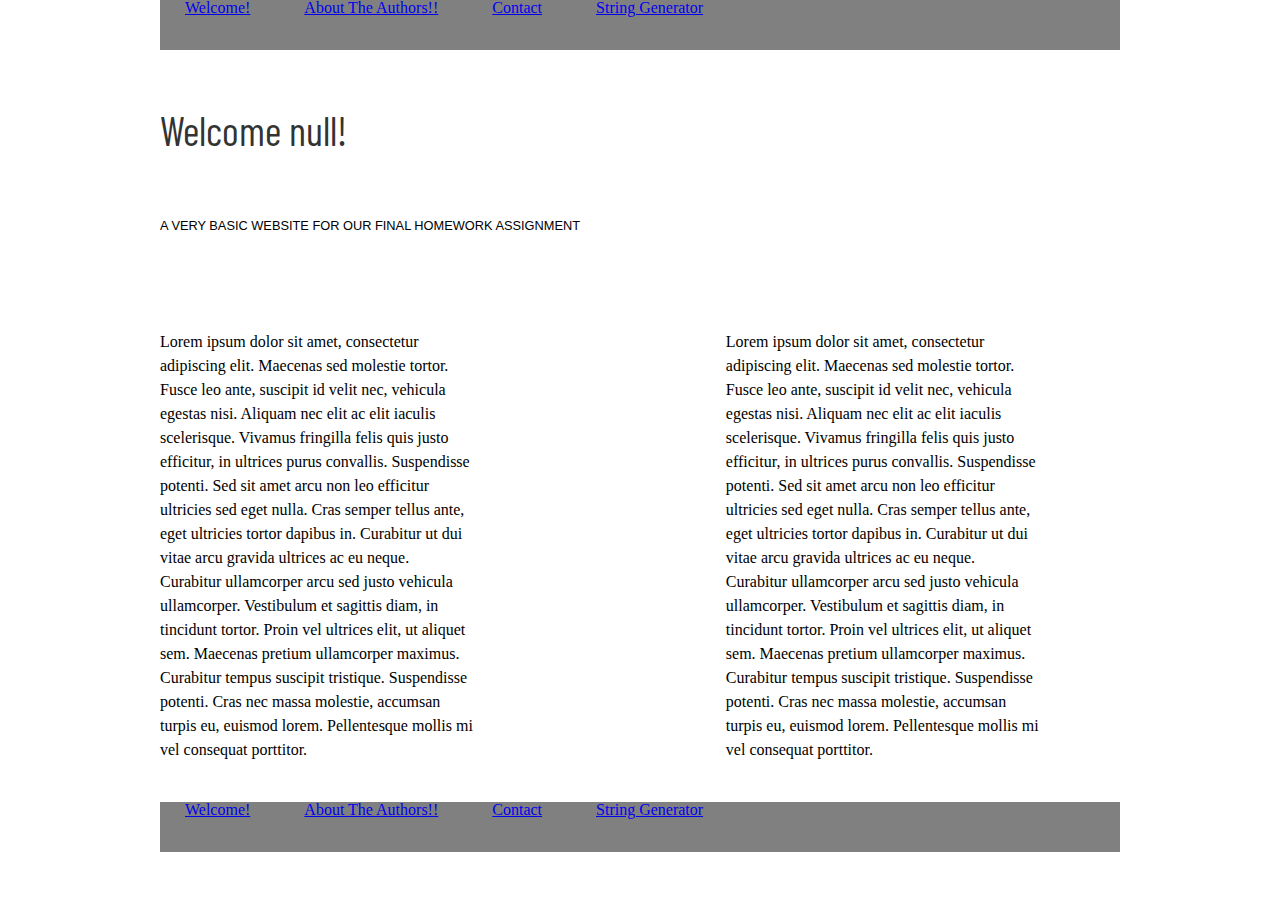
<file: index.html>
<!doctype html>
<html>

<head>
    <meta charset="UTF-8">
    <title>Welcome to our Page!</title>
    <link href="style.css" rel="stylesheet">
</head>

<body>
<div id="content">
<header>
    <nav>
        <ul>
            <li><a href="index.html">Welcome!</a></li>
            <li><a href="about.html">About The Authors!!</a></li>
            <li><a href="contact.html">Contact</a></li>
            <li><a href="Generator.html">String Generator</a></li>

        </ul>
    </nav>
</header>

<h1>Welcome
    <script>
        var name;
        name = prompt("What is your name?");
        document.write(name);
    </script>!
</h1>
<h2>A very basic website for our final homework assignment </h2>
<p id="p1"> Lorem ipsum dolor sit amet, consectetur adipiscing elit. Maecenas sed molestie tortor.
    Fusce leo ante, suscipit id velit nec, vehicula egestas nisi. Aliquam nec elit ac elit iaculis scelerisque.
    Vivamus fringilla felis quis justo efficitur, in ultrices purus convallis. Suspendisse potenti.
    Sed sit amet arcu non leo efficitur ultricies sed eget nulla. Cras semper tellus ante, eget ultricies tortor dapibus in.
    Curabitur ut dui vitae arcu gravida ultrices ac eu neque. Curabitur ullamcorper arcu sed justo vehicula ullamcorper.
    Vestibulum et sagittis diam, in tincidunt tortor. Proin vel ultrices elit, ut aliquet sem. Maecenas pretium ullamcorper maximus.
    Curabitur tempus suscipit tristique. Suspendisse potenti. Cras nec massa molestie, accumsan turpis eu, euismod lorem.
    Pellentesque mollis mi vel consequat porttitor.
</p>
<p id="p2">
    Lorem ipsum dolor sit amet, consectetur adipiscing elit. Maecenas sed molestie tortor.
    Fusce leo ante, suscipit id velit nec, vehicula egestas nisi. Aliquam nec elit ac elit iaculis scelerisque.
    Vivamus fringilla felis quis justo efficitur, in ultrices purus convallis. Suspendisse potenti.
    Sed sit amet arcu non leo efficitur ultricies sed eget nulla. Cras semper tellus ante, eget ultricies tortor dapibus in.
    Curabitur ut dui vitae arcu gravida ultrices ac eu neque. Curabitur ullamcorper arcu sed justo vehicula ullamcorper.
    Vestibulum et sagittis diam, in tincidunt tortor. Proin vel ultrices elit, ut aliquet sem. Maecenas pretium ullamcorper maximus.
    Curabitur tempus suscipit tristique. Suspendisse potenti. Cras nec massa molestie, accumsan turpis eu, euismod lorem.
    Pellentesque mollis mi vel consequat porttitor.
</p>



<footer>
    <nav>
        <ul>
            <li><a href="index.html">Welcome!</a></li>
            <li><a href="about.html">About The Authors!!</a></li>
            <li><a href="contact.html">Contact</a></li>
            <li><a href="Generator.html">String Generator</a></li>
        </ul>
    </nav>
</footer>
</div>

</body>
</html>
</file>
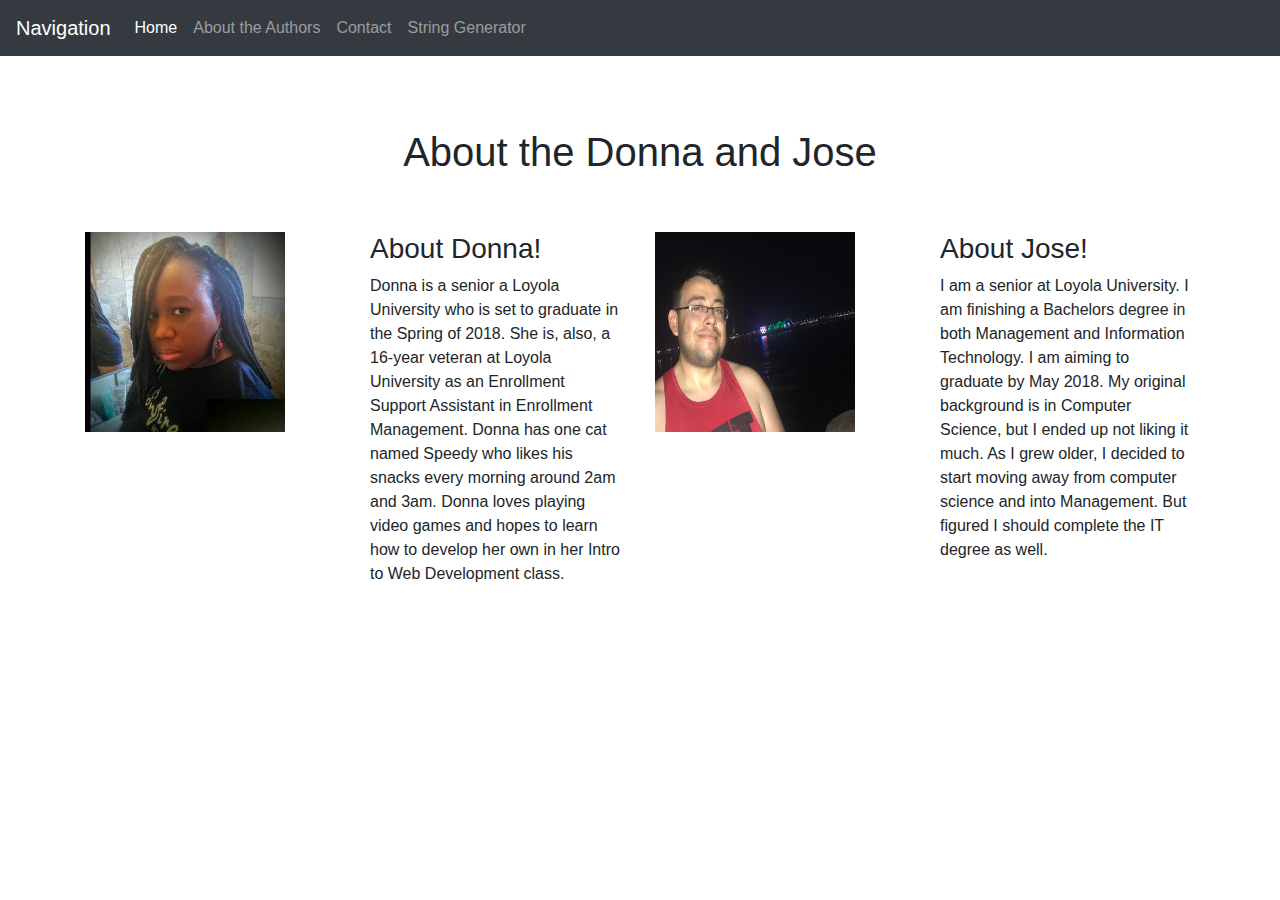
<file: about.html>
<!doctype html>
<html lang="en">
  <head>
    <meta charset="utf-8">
    <meta name="viewport" content="width=device-width, initial-scale=1, shrink-to-fit=no">
    <meta name="description" content="">
    <meta name="author" content="">

    <title>About the Authors!</title>

    <!-- Bootstrap core CSS -->
    <link href="bootstrap.min.css" rel="stylesheet">

    <!-- Custom styles for this template -->
    <link href="starter-template.css" rel="stylesheet">
  </head>

  <body>

    <nav class="navbar navbar-expand-md navbar-dark bg-dark fixed-top">
      <a class="navbar-brand" href="#">Navigation</a>
      <button class="navbar-toggler" type="button" data-toggle="collapse" data-target="#navbarsExampleDefault" aria-controls="navbarsExampleDefault" aria-expanded="false" aria-label="Toggle navigation">
        <span class="navbar-toggler-icon"></span>
      </button>

      <div class="collapse navbar-collapse" id="navbarsExampleDefault">
        <ul class="navbar-nav mr-auto">
          <li class="nav-item active">
            <a class="nav-link" href="index.html">Home <span class="sr-only">(current)</span></a>
          </li>
          <li class="nav-item">
            <a class="nav-link" href="about.html">About the Authors</a>
          </li>
          <li class="nav-item">
            <a class="nav-link" href="contact.html">Contact</a>
          </li>
          <li class="nav-item">
            <a class="nav-link" href="Generator.html">String Generator</a>
          </li>
        </ul>
      </div>
    </nav>

    <main role="main" class="container">

      <div class="starter-template">
        <h1>About the Donna and Jose</h1>
      </div>

      <div class="row">
        <div class="col-md-3">
          <img src="Donna.jpeg.jpg" alt="Loyola C/O 2018, Donna" style="height: 200px; width: auto;">
        </div>
        <div class="col-md-3">
          <h3>About Donna!</h3>
          <p>
            Donna is a senior a Loyola University who is set to graduate in the Spring of 2018.
            She is, also, a 16-year veteran at Loyola University as an Enrollment Support Assistant in Enrollment Management.
            Donna has one cat named Speedy who likes his snacks every morning around 2am and 3am.
            Donna loves playing video games and hopes to learn how to develop her own in her Intro to Web Development class.
          </p>
        </div>
        <div class="col-md-3">

          <img src="jose.jpg" alt="Jose" style="height: 200px; width: 200px;">
        </div>
        <div class="col-md-3">
          <h3>About Jose!</h3>
          <p>
            I am a senior at Loyola University. I am finishing a Bachelors degree in both Management and Information Technology.
            I am aiming to graduate by May 2018. My original background is in Computer Science, but I ended up not liking it much.
            As I grew older, I decided to start moving away from computer science and into Management. But figured I should complete the IT degree as well.
          </p>
        </div>
      </div>

    </main>
  </body>
</html>
</file>
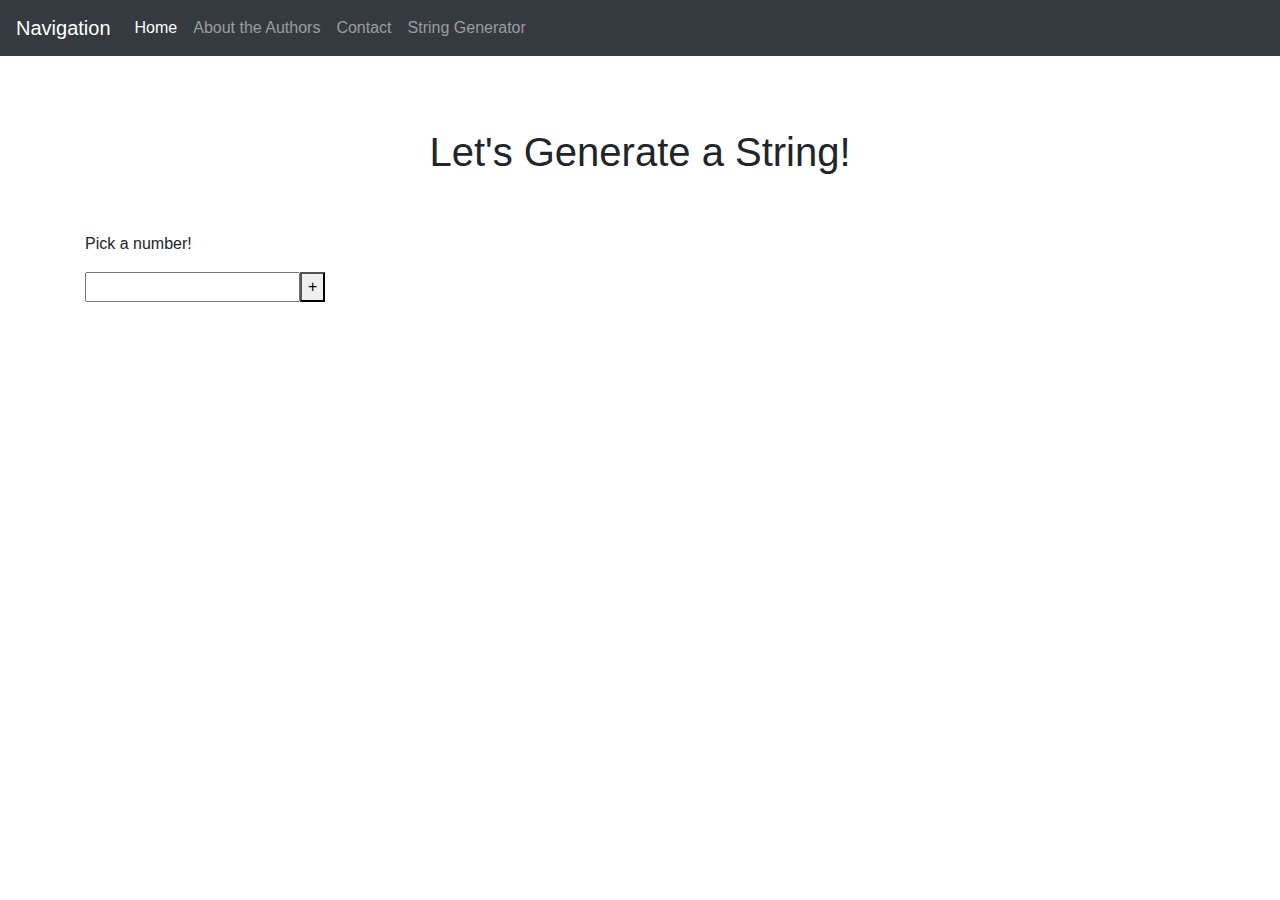
<file: Generator.html>
<!doctype html>
<html lang="en">
<head>
    <meta charset="utf-8">
    <meta name="viewport" content="width=device-width, initial-scale=1, shrink-to-fit=no">
    <meta name="description" content="">
    <meta name="author" content="">

    <title>String Generator</title>

    <!-- Bootstrap core CSS -->
    <link href="bootstrap.min.css" rel="stylesheet">

    <!-- Custom styles for this template -->
    <link href="starter-template.css" rel="stylesheet">
    <style>
        #map {
            height: 400px;
            width: 100%;
        }
    </style>
</head>

<body>

<nav class="navbar navbar-expand-md navbar-dark bg-dark fixed-top">
    <a class="navbar-brand" href="#">Navigation</a>
    <button class="navbar-toggler" type="button" data-toggle="collapse" data-target="#navbarsExampleDefault" aria-controls="navbarsExampleDefault" aria-expanded="false" aria-label="Toggle navigation">
        <span class="navbar-toggler-icon"></span>
    </button>

    <div class="collapse navbar-collapse" id="navbarsExampleDefault">
        <ul class="navbar-nav mr-auto">
            <li class="nav-item active">
                <a class="nav-link" href="index.html">Home <span class="sr-only">(current)</span></a>
            </li>
            <li class="nav-item">
                <a class="nav-link" href="about.html">About the Authors</a>
            </li>
            <li class="nav-item">
                <a class="nav-link" href="contact.html">Contact</a>
            </li>
            <li class="nav-item">
                <a class="nav-link" href="Generator.html">String Generator</a>
            </li>

        </ul>
    </div>
</nav>

<main role="main" class="container">

    <div class="starter-template">
        <h1>Let's Generate a String!</h1>
    </div>
    <div class="row">
        <div class="col col-8">
            <section class='prompt'>
                <p>Pick a number!</p>
                <input><button>+</button>
            </section>
        </div>
        <div class="row">
            <div class="col col-8">
                <section class='uresponse'>
                    <p></p>
                </section>
            </div><div class="row">
            <div class="col col-8">
                <section class='print'>
                    <p id="response"></p>
                </section>
            </div>
        </div>
        </div>
    </div>


</main>

<script src="https://code.jquery.com/jquery-3.2.1.min.js"></script>
<script>
     var main = function() {
        "use strict";

        var addComment = function () {
            var $new_comment;

            if ($(".prompt input").val() !== "") {
                $new_comment = $("<p>").text($(".prompt input").val());
                $(".uresponse").append($new_comment);
                $(".prompt input").val("");

                $(document).ready(function(){

                    var $promise = $.get('https://ellypost.com/courses/453/ajax-lab/actions.php', {action: 'generate string', 'word-count': parseInt($(".prompt input").val(""))});
                    $promise
                        .done(function(r){
                            console.log("Success!", r);
                            $("#response").text(JSON.stringify(arr));
                        })

                        .fail(function(err){
                            console.error("Failure!", err);
                            $("#response").text("You have failed");
                        })
                });
            }
        };

        $(".prompt button").on("click", function (event) {
            addComment();
        });


    };


    $(document).ready(main);


</script>

</body>
</html>
</file>
<file: starter-template.css>
body {
  padding-top: 5rem;
}
.starter-template {
  padding: 3rem 1.5rem;
  text-align: center;
}
</file>
<file: style.css>
@import url('https://fonts.googleapis.com/css?family=Barlow+Condensed');


/* http://meyerweb.com/eric/tools/css/reset/
   v2.0 | 20110126
   License: none (public domain)
*/

html, body, div, span, applet, object, iframe,
h1, h2, h3, h4, h5, h6, p, blockquote, pre,
a, abbr, acronym, address, big, cite, code,
del, dfn, em, img, ins, kbd, q, s, samp,
small, strike, strong, sub, sup, tt, var,
b, u, i, center,
dl, dt, dd, ol, ul, li,
fieldset, form, label, legend,
table, caption, tbody, tfoot, thead, tr, th, td,
article, aside, canvas, details, embed, 
figure, figcaption, footer, header, hgroup, 
menu, nav, output, ruby, section, summary,
time, mark, audio, video {
	margin: 0;
	padding: 0;
	border: 0;
	font-size: 100%;
	font: inherit;
	vertical-align: baseline;
}
/* HTML5 display-role reset for older browsers */
article, aside, details, figcaption, figure, 
footer, header, hgroup, menu, nav, section {
	display: block;
}
body {
	line-height: 1;
}
ol, ul {
	list-style: none;
}
blockquote, q {
	quotes: none;
}
blockquote:before, blockquote:after,
q:before, q:after {
	content: '';
	content: none;
}
table {
	border-collapse: collapse;
	border-spacing: 0;
}

/**
 * ###################
 * ## END CSS RESET ##
 * ###################
 */

 body {
	 font-size: 16px;
 }
#content{
	display: grid;
	grid-template-columns: repeat(12, 1fr);
	grid-auto-rows: minmax(100px, auto);
	grid-gap: 10px;
	max-width: 960px;
	margin: 0 auto;
	position:relative;
	/* from https://github.com/iamshaunjp/css-grid-playlist/blob/lesson-7/index.html */
}

 h1 {
	 color: #333;
	 font-size: 2.5rem;
	 margin-bottom: 15px;
	 font-family: 'Barlow Condensed', sans-serif;
	 grid-column: 1 / 5;
 }

 h2 {
 	 font-size: .8rem; 
 	 text-transform: uppercase;
 	 font-family: Calibri, Candara, Segoe, "Segoe UI", Optima, Arial, sans-serif;
 	 margin-bottom: 30px;
	 grid-column: 1 / 9;
 }
 p {
     line-height: 24px; 
     margin-bottom: 30px;
}

 #p1{
	 grid-column: 1 / 5;
 }

 #p2{
	 grid-column: 8 / 12;
 }

header {
	  width: 100%;
	  height: 50px;
	  position: relative;
	  top: 0;
	  left: 0;
	  background-color: gray;
	grid-column: 1 / 13;
/* from https://stackoverflow.com/questions/22551730/how-to-change-header-and-footer-to-full-width */
}

footer {
      width: 100%;
      height: 50px;
      position: relative;
      bottom: 0;
      left: 0;
      background-color: gray;
	grid-column: 1 / 13;
	/* from https://stackoverflow.com/questions/22551730/how-to-change-header-and-footer-to-full-width */
}

li {
    display: inline;
    padding: 25px;
}
</file>
